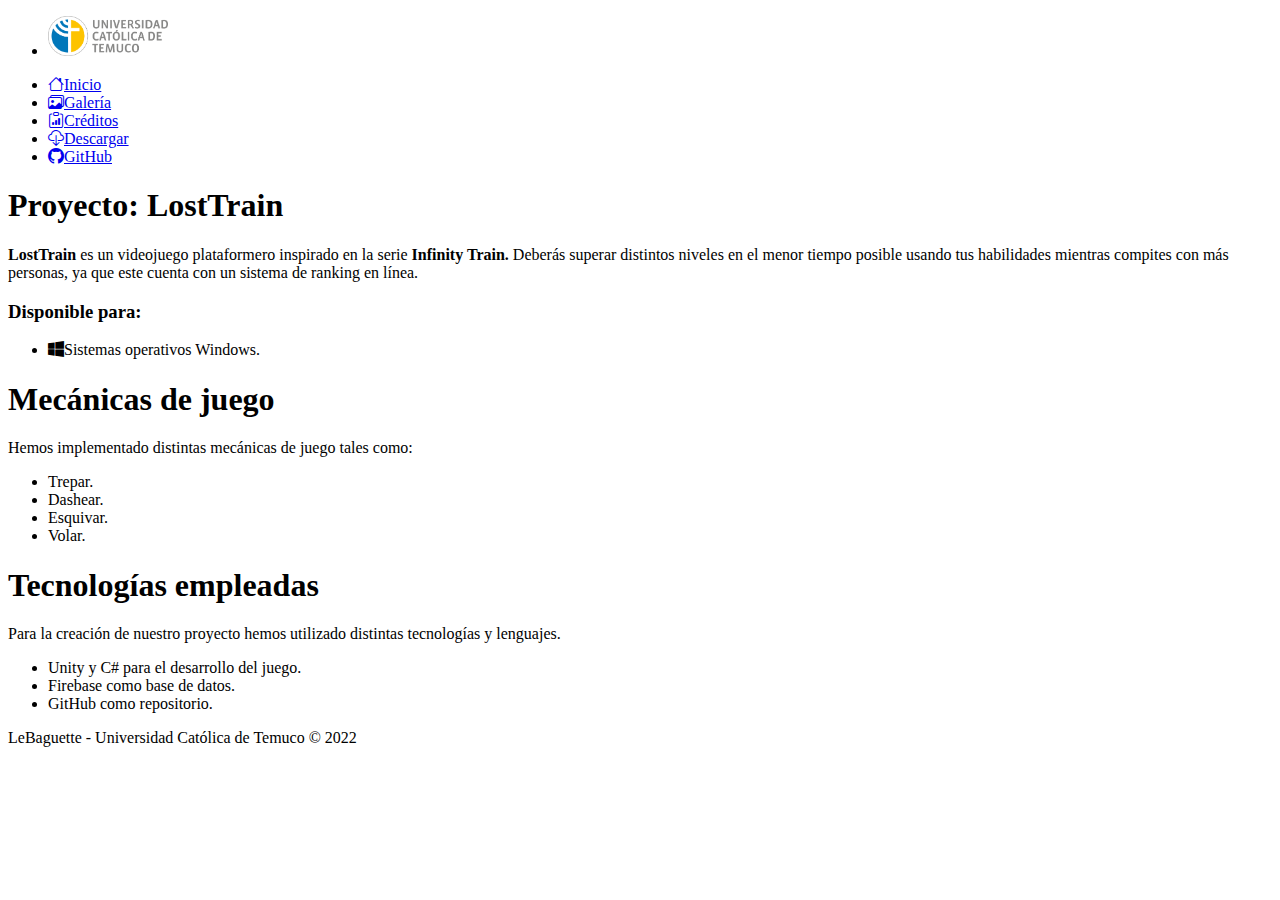
<file: index.html>
<!DOCTYPE html>
<html lang="es">

    <head>
        <meta charset="UTF-8">
        <meta http-equiv="X-UA-Compatible" content="IE=edge">
        <meta name="viewport" content="width=device-width, initial-scale=1.0">
        <link rel="icon" href="images/iconoPagina.png">
        
        <!-- Archivo de estilos -->
        <link rel="stylesheet" href="styles/estilos.css">

        <!-- Boostrap5 -->
        <link href="https://cdn.jsdelivr.net/npm/bootstrap@5.2.0-beta1/dist/css/bootstrap.min.css" rel="stylesheet" integrity="sha384-0evHe/X+R7YkIZDRvuzKMRqM+OrBnVFBL6DOitfPri4tjfHxaWutUpFmBp4vmVor" crossorigin="anonymous">
        <link rel="stylesheet" href="https://cdn.jsdelivr.net/npm/bootstrap-icons@1.8.3/font/bootstrap-icons.css">
        <script src="https://cdn.jsdelivr.net/npm/bootstrap@5.2.0-beta1/dist/js/bootstrap.bundle.min.js" integrity="sha384-pprn3073KE6tl6bjs2QrFaJGz5/SUsLqktiwsUTF55Jfv3qYSDhgCecCxMW52nD2" crossorigin="anonymous"></script>

        <title>Proyecto: LostTrain</title>
    </head>

    <!-- Header de la página -->
    <header class="container-fluid d-flex flex-wrap py-3 mb-4 border-bottom navbar-dark bg-dark">
        <div class="container">
            <div class="row">
                <div class="col-auto me-auto">
                    <ul class="nav nav-pills">
                        <li class="nav-item me-3">
                            <img class="imagenNavbar" src="images/logoUniversidad.png" alt="logoLeFroge.png">
                        </li>
                    </ul>
                </div>
                <div class="col-auto">
                    <ul class="nav nav-pills">
                        <li class="nav-item me-3">
                            <a href="index.html" class="btn btn-primary" role="button" aria-current="page">
                                <i class="bi bi-house me-2"></i>Inicio</a>
                        </li>
                        <li class="nav-item me-3">
                            <a href="galeria.html" class="btn btn-primary" role="button">
                                <i class="bi bi-images me-2"></i>Galería</a>
                        </li>
                        <li class="nav-item me-3">
                            <a href="creditos.html" class="btn btn-primary" role="button">
                                <i class="bi bi-clipboard-data me-2"></i>Créditos</a>
                        </li>
                        <li class="nav-item me-3">
                            <a href="descargar.html" class="btn btn-primary" role="button">
                                <i class="bi bi-cloud-download me-2"></i>Descargar</a>
                        </li>
                        <li class="nav-item">
                            <a href="https://github.com/carayauct/LeBaguette" class="btn btn-primary" role="button" target="_blank" rel="noopener noreferrer">
                                <i class="bi bi-github me-2"></i>GitHub</a>
                        </li>
                    </ul>
                </div>
            </div>
        </div>
    </header>

    <body>
        <!-- Presentación del proyecto -->
        <div class="container-md">

            <div class="p-4 mb-4 bg-light border rounded-4">
                <div class="container-fluid py-5">
                    <h1 class="display-5 fw-bold">Proyecto: LostTrain</h1>
                    <p class="col-md-12 fs-5">
                        <b>LostTrain</b> es un videojuego plataformero inspirado en la serie <b>Infinity Train.</b> Deberás superar
                        distintos niveles en el menor tiempo posible usando tus habilidades mientras compites con más personas, ya
                        que este cuenta con un sistema de ranking en línea.

                        <h3>Disponible para:</h2>
                        <ul class="col-md-12 fs-5">
                            <li><i class="bi bi-windows me-2"></i>Sistemas operativos Windows.</li>
                        </ul>
                    </p>
                </div>
            </div>

            <div class="row align-items-md-stretch">
                <div class="col-md-6">
                    <div class="h-100 p-4 bg-light border rounded-4">
                        <h1 class="display-5 fw-bold">Mecánicas de juego</h1>
                        <p class="col-md-12 fs-5">Hemos implementado distintas mecánicas de juego tales como: </p>
                        <ul class="col-md-12 fs-5">
                            <li>Trepar.</li>
                            <li>Dashear.</li>
                            <li>Esquivar.</li>
                            <li>Volar.</li>
                        </ul>
                    </div>
                </div>

                <div class="col-md-6">
                    <div class="h-100 p-4 bg-light border rounded-4">
                        <h1 class="display-5 fw-bold">Tecnologías empleadas</h1>
                        <p class="col-md-12 fs-5">Para la creación de nuestro proyecto hemos utilizado distintas tecnologías y lenguajes.</p>
                        <ul class="col-md-12 fs-5">
                            <li>Unity y C# para el desarrollo del juego.</li>
                            <li>Firebase como base de datos.</li>
                            <li>GitHub como repositorio.</li>
                        </ul>
                    </div>
                </div>                
            </div>

            <footer class="pt-3 mt-4 text-muted border-top">
                LeBaguette - Universidad Católica de Temuco © 2022
            </footer>
            
        </div>

    </body>
    
</html>
</file>
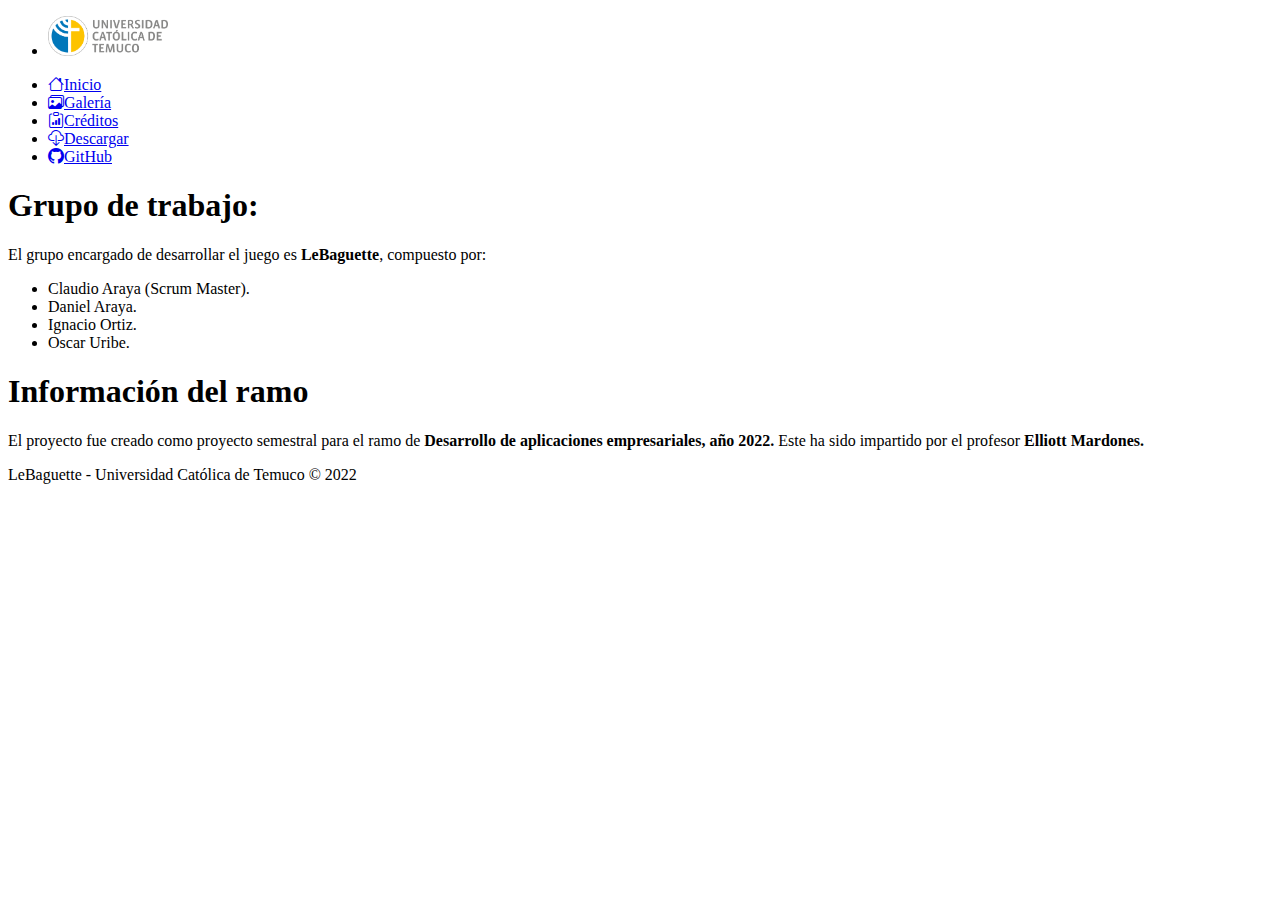
<file: creditos.html>
<!DOCTYPE html>
<html lang="es">

    <head>
        <meta charset="UTF-8">
        <meta http-equiv="X-UA-Compatible" content="IE=edge">
        <meta name="viewport" content="width=device-width, initial-scale=1.0">
        <link rel="icon" href="images/iconoPagina.png">
        
        <!-- Archivo de estilos -->
        <link rel="stylesheet" href="styles/estilos.css">

        <!-- Boostrap5 -->
        <link href="https://cdn.jsdelivr.net/npm/bootstrap@5.2.0-beta1/dist/css/bootstrap.min.css" rel="stylesheet" integrity="sha384-0evHe/X+R7YkIZDRvuzKMRqM+OrBnVFBL6DOitfPri4tjfHxaWutUpFmBp4vmVor" crossorigin="anonymous">
        <link rel="stylesheet" href="https://cdn.jsdelivr.net/npm/bootstrap-icons@1.8.3/font/bootstrap-icons.css">
        <script src="https://cdn.jsdelivr.net/npm/bootstrap@5.2.0-beta1/dist/js/bootstrap.bundle.min.js" integrity="sha384-pprn3073KE6tl6bjs2QrFaJGz5/SUsLqktiwsUTF55Jfv3qYSDhgCecCxMW52nD2" crossorigin="anonymous"></script>

        <title>Proyecto: LostTrain</title>
    </head>

    <!-- Header de la página -->
    <header class="container-fluid d-flex flex-wrap py-3 mb-4 border-bottom navbar-dark bg-dark">
        <div class="container">
            <div class="row">
                <div class="col-auto me-auto">
                    <ul class="nav nav-pills">
                        <li class="nav-item me-3">
                            <img class="imagenNavbar" src="images/logoUniversidad.png" alt="logoLeFroge.png">
                        </li>
                    </ul>
                </div>
                <div class="col-auto">
                    <ul class="nav nav-pills">
                        <li class="nav-item me-3">
                            <a href="index.html" class="btn btn-primary" role="button" aria-current="page">
                                <i class="bi bi-house me-2"></i>Inicio</a>
                        </li>
                        <li class="nav-item me-3">
                            <a href="galeria.html" class="btn btn-primary" role="button">
                                <i class="bi bi-images me-2"></i>Galería</a>
                        </li>
                        <li class="nav-item me-3">
                            <a href="creditos.html" class="btn btn-primary" role="button">
                                <i class="bi bi-clipboard-data me-2"></i>Créditos</a>
                        </li>
                        <li class="nav-item me-3">
                            <a href="descargar.html" class="btn btn-primary" role="button">
                                <i class="bi bi-cloud-download me-2"></i>Descargar</a>
                        </li>
                        <li class="nav-item">
                            <a href="https://github.com/carayauct/LeBaguette" class="btn btn-primary" role="button" target="_blank" rel="noopener noreferrer">
                                <i class="bi bi-github me-2"></i>GitHub</a>
                        </li>
                    </ul>
                </div>
            </div>
        </div>
    </header>

    <body>
        <!-- Presentación del proyecto -->
        <div class="container-md">

            <div class="row align-items-md-stretch">
                <div class="col-md-6">
                    <div class="h-100 p-4 bg-light border rounded-4">
                        <h1 class="display-5 fw-bold">Grupo de trabajo:</h1>
                        <p class="col-md-12 fs-5">El grupo encargado de desarrollar el juego es <b>LeBaguette</b>,
                            compuesto por: </p>
                        <ul class="col-md-12 fs-5">
                            <li>Claudio Araya (Scrum Master).</li>
                            <li>Daniel Araya.</li>
                            <li>Ignacio Ortiz.</li>
                            <li>Oscar Uribe.</li>
                        </ul>
                    </div>
                </div>

                <div class="col-md-6">
                    <div class="h-100 p-4 bg-light border rounded-4">
                        <h1 class="display-5 fw-bold">Información del ramo</h1>
                        <p class="col-md-12 fs-5">El proyecto fue creado como proyecto semestral para el ramo de 
                            <b>Desarrollo de aplicaciones empresariales, año 2022.</b> Este ha sido impartido por el profesor
                            <b>Elliott Mardones.</b>
                        </p>
                    </div>
                </div>
            </div>

            <footer class="pt-3 mt-4 text-muted border-top">
                LeBaguette - Universidad Católica de Temuco © 2022
            </footer>
            
        </div>

    </body>

</html>
</file>
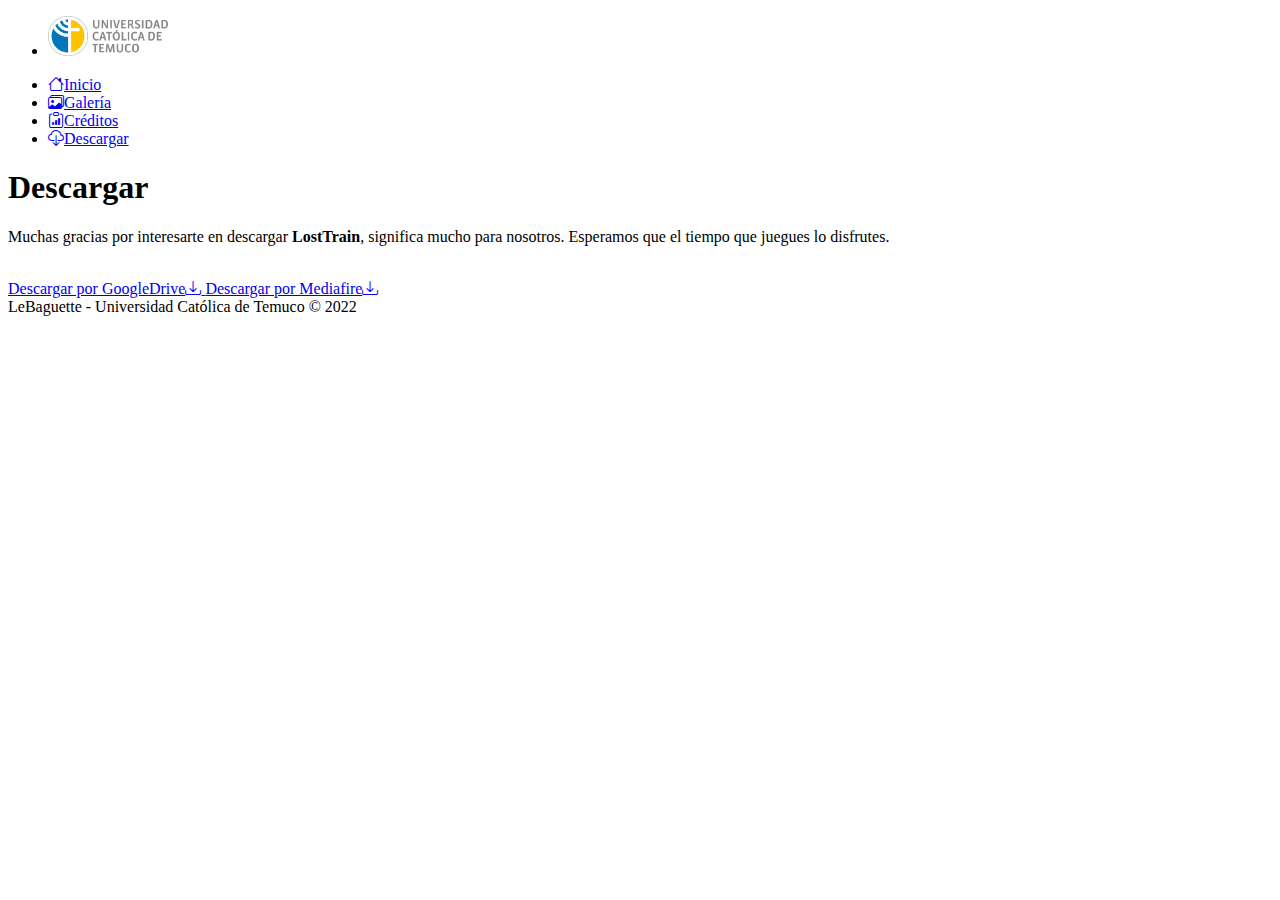
<file: descargar.html>
<!DOCTYPE html>
<html lang="es">

    <head>
        <meta charset="UTF-8">
        <meta http-equiv="X-UA-Compatible" content="IE=edge">
        <meta name="viewport" content="width=device-width, initial-scale=1.0">
        <link rel="icon" href="images/iconoPagina.png">
        
        <!-- Archivo de estilos -->
        <link rel="stylesheet" href="styles/estilos.css">

        <!-- Boostrap5 -->
        <link href="https://cdn.jsdelivr.net/npm/bootstrap@5.2.0-beta1/dist/css/bootstrap.min.css" rel="stylesheet" integrity="sha384-0evHe/X+R7YkIZDRvuzKMRqM+OrBnVFBL6DOitfPri4tjfHxaWutUpFmBp4vmVor" crossorigin="anonymous">
        <link rel="stylesheet" href="https://cdn.jsdelivr.net/npm/bootstrap-icons@1.8.3/font/bootstrap-icons.css">
        <script src="https://cdn.jsdelivr.net/npm/bootstrap@5.2.0-beta1/dist/js/bootstrap.bundle.min.js" integrity="sha384-pprn3073KE6tl6bjs2QrFaJGz5/SUsLqktiwsUTF55Jfv3qYSDhgCecCxMW52nD2" crossorigin="anonymous"></script>

        <title>Descargar el juego</title>
    </head>
    
    <!-- Header de la página -->
    <header class="container-fluid d-flex flex-wrap py-3 mb-4 border-bottom navbar-dark bg-dark">
        <div class="container">
            <div class="row">
                <div class="col-auto me-auto">
                    <ul class="nav nav-pills">
                        <li class="nav-item me-3">
                            <img class="imagenNavbar" src="images/logoUniversidad.png" alt="logoLeFroge.png">
                        </li>
                    </ul>
                </div>
                <div class="col-auto">
                    <ul class="nav nav-pills">
                        <li class="nav-item me-3">
                            <a href="index.html" class="btn btn-primary" role="button" aria-current="page">
                                <i class="bi bi-house me-2"></i>Inicio</a>
                        </li>
                        <li class="nav-item me-3">
                            <a href="galeria.html" class="btn btn-primary" role="button">
                                <i class="bi bi-images me-2"></i>Galería</a>
                        </li>
                        <li class="nav-item me-3">
                            <a href="creditos.html" class="btn btn-primary" role="button">
                                <i class="bi bi-clipboard-data me-2"></i>Créditos</a>
                        </li>
                        <li class="nav-item me-3">
                            <a href="descargar.html" class="btn btn-primary" role="button">
                                <i class="bi bi-cloud-download me-2"></i>Descargar</a>
                        </li>
                    </ul>
                </div>
            </div>
        </div>
    </header>

    <body>
        <div class="container-md">

            <!-- Descargar el proyecto -->
            <div class="p-4 mb-4 bg-light border rounded-4">
                <div class="container-fluid py-5">
                    <h1 class="display-5 fw-bold">Descargar</h1>
                    <p class="col-md-12 fs-5">
                        Muchas gracias por interesarte en descargar <b>LostTrain</b>, significa mucho para nosotros.
                        Esperamos que el tiempo que juegues lo disfrutes.
                    </p><br>

                    <!-- Botón de descargar el juego -->
                    <a href="https://drive.google.com/file/d/1YP_k1Rz-EUEDTHuBg1Dardx_h37pIoKc/view?usp=sharing" class="btn btn-success" role="button" aria-current="page" target="_blank" rel="noopener noreferrer">
                        Descargar por GoogleDrive<i class="bi bi-download m-2"></i>
                    </a>
                    <a href="https://www.mediafire.com/file/3b767jcfx9fdbsw/LostTrain.rar/file" class="btn btn-primary" role="button" aria-current="page" target="_blank" rel="noopener noreferrer">
                        Descargar por Mediafire<i class="bi bi-download m-2"></i>
                    </a>
                </div>
            </div>

            <footer class="pt-3 mt-4 text-muted border-top">
                LeBaguette - Universidad Católica de Temuco © 2022
            </footer>
        </div>

    </body>

</html>
</file>
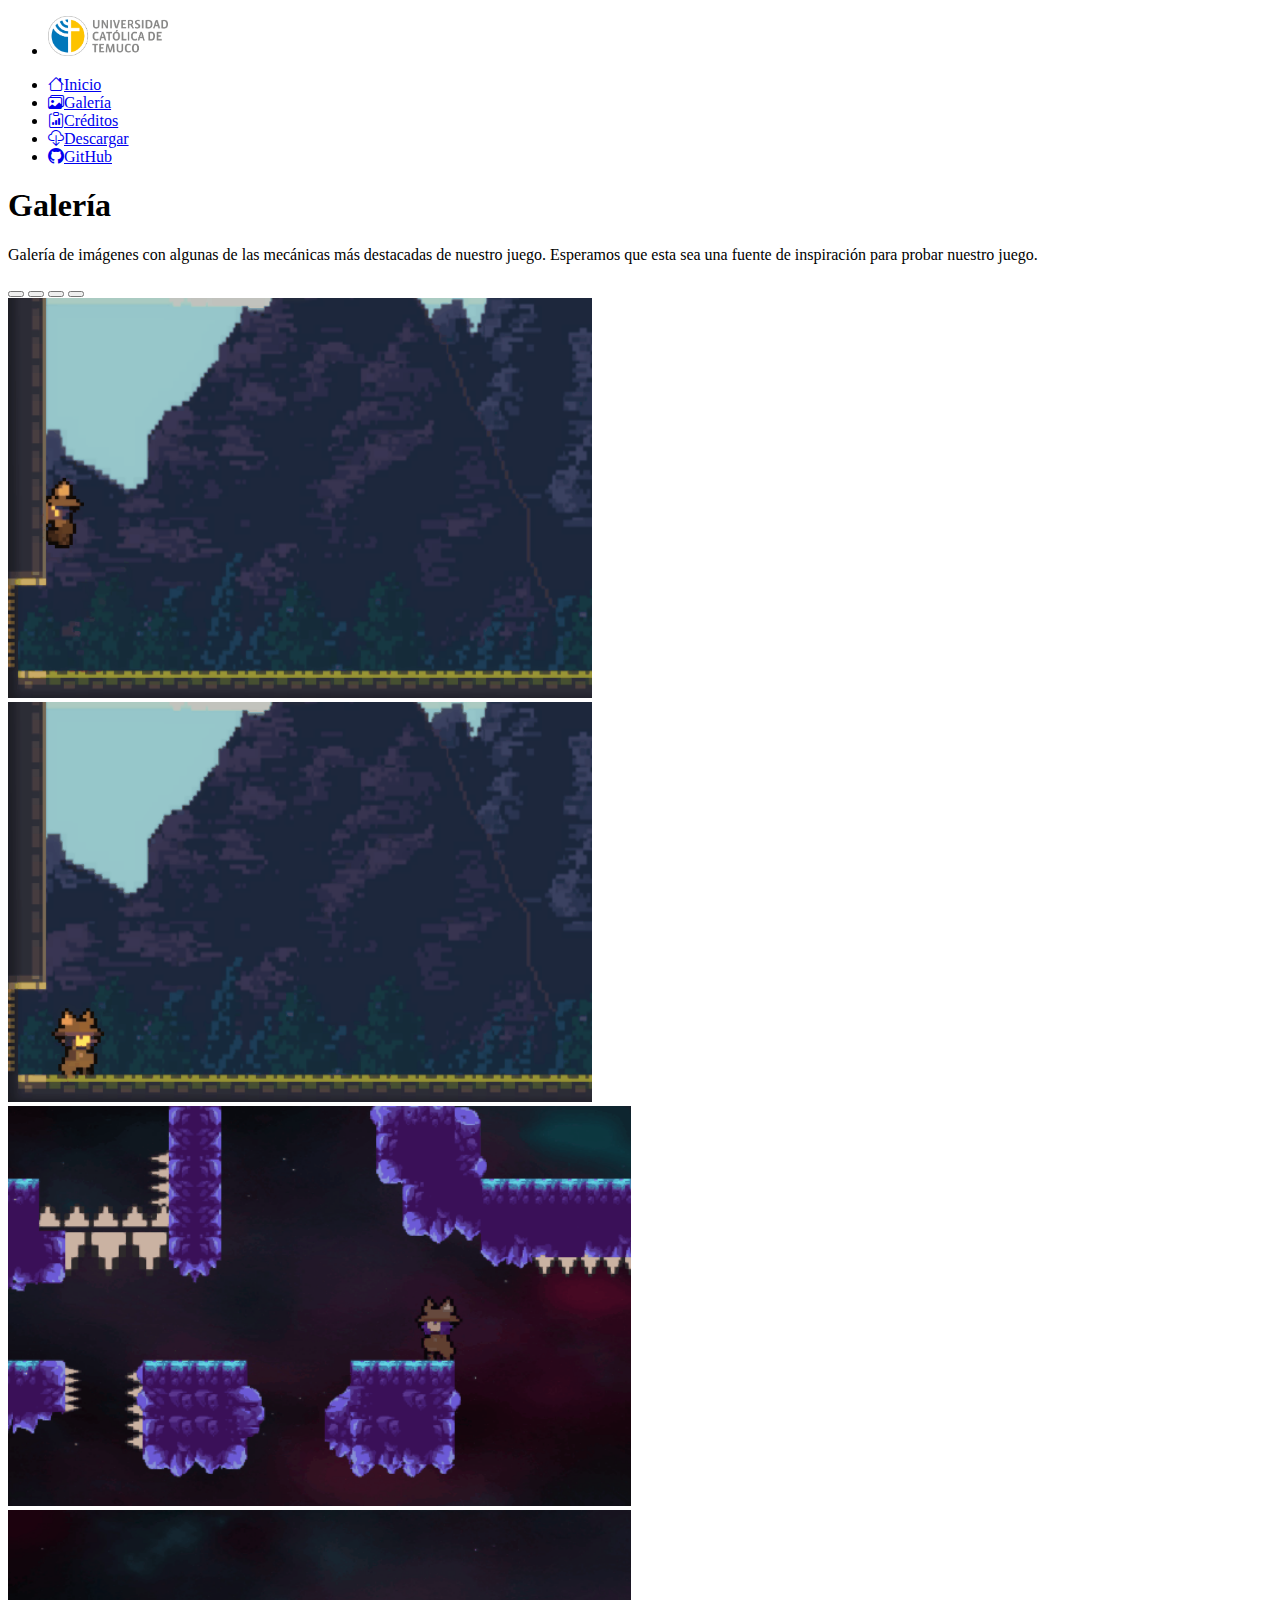
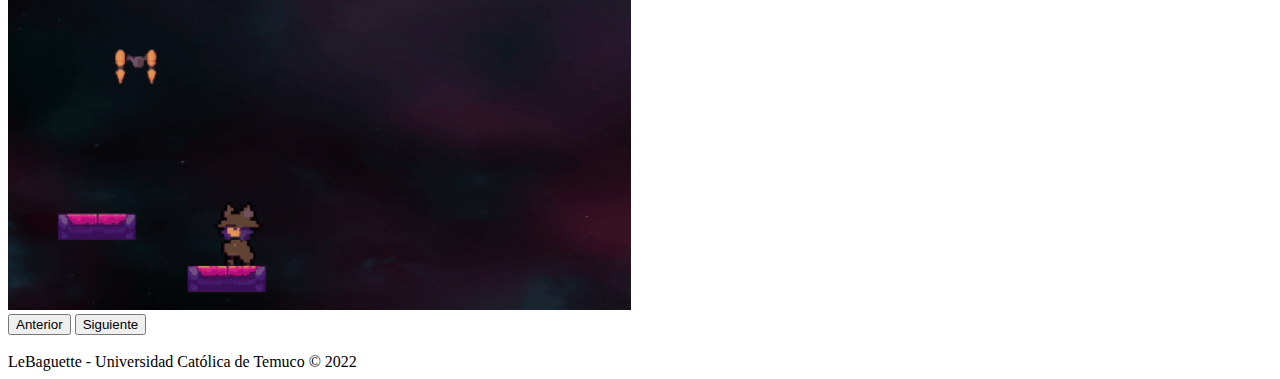
<file: galeria.html>
<!DOCTYPE html>
<html lang="es">

    <head>
        <meta charset="UTF-8">
        <meta http-equiv="X-UA-Compatible" content="IE=edge">
        <meta name="viewport" content="width=device-width, initial-scale=1.0">
        <link rel="icon" href="images/iconoPagina.png">
        
        <!-- Archivo de estilos -->
        <link rel="stylesheet" href="styles/estilos.css">

        <!-- Boostrap5 -->
        <link href="https://cdn.jsdelivr.net/npm/bootstrap@5.2.0-beta1/dist/css/bootstrap.min.css" rel="stylesheet" integrity="sha384-0evHe/X+R7YkIZDRvuzKMRqM+OrBnVFBL6DOitfPri4tjfHxaWutUpFmBp4vmVor" crossorigin="anonymous">
        <link rel="stylesheet" href="https://cdn.jsdelivr.net/npm/bootstrap-icons@1.8.3/font/bootstrap-icons.css">
        <script src="https://cdn.jsdelivr.net/npm/bootstrap@5.2.0-beta1/dist/js/bootstrap.bundle.min.js" integrity="sha384-pprn3073KE6tl6bjs2QrFaJGz5/SUsLqktiwsUTF55Jfv3qYSDhgCecCxMW52nD2" crossorigin="anonymous"></script>

        <title>Galería del juego</title>
    </head>
    
    <!-- Header de la página -->
    <header class="container-fluid d-flex flex-wrap py-3 mb-4 border-bottom navbar-dark bg-dark">
        <div class="container">
            <div class="row">
                <div class="col-auto me-auto">
                    <ul class="nav nav-pills">
                        <li class="nav-item me-3">
                            <img class="imagenNavbar" src="images/logoUniversidad.png" alt="logoLeFroge.png">
                        </li>
                    </ul>
                </div>
                <div class="col-auto">
                    <ul class="nav nav-pills">
                        <li class="nav-item me-3">
                            <a href="index.html" class="btn btn-primary" role="button" aria-current="page">
                                <i class="bi bi-house me-2"></i>Inicio</a>
                        </li>
                        <li class="nav-item me-3">
                            <a href="galeria.html" class="btn btn-primary" role="button">
                                <i class="bi bi-images me-2"></i>Galería</a>
                        </li>
                        <li class="nav-item me-3">
                            <a href="creditos.html" class="btn btn-primary" role="button">
                                <i class="bi bi-clipboard-data me-2"></i>Créditos</a>
                        </li>
                        <li class="nav-item me-3">
                            <a href="descargar.html" class="btn btn-primary" role="button">
                                <i class="bi bi-cloud-download me-2"></i>Descargar</a>
                        </li>
                        <li class="nav-item">
                            <a href="https://github.com/carayauct/LeBaguette" class="btn btn-primary" role="button" target="_blank" rel="noopener noreferrer">
                                <i class="bi bi-github me-2"></i>GitHub</a>
                        </li>
                    </ul>
                </div>
            </div>
        </div>
    </header>

    <body>
        <div class="container-md">
            <!-- Título -->
            <div class="p-4 mb-4 bg-light border rounded-4">
                <div class="container-fluid py-5">
                    <h1 class="display-5 fw-bold">Galería</h1>

                    <p class="col-md-12 fs-5">
                        Galería de imágenes con algunas de las mecánicas más destacadas de nuestro juego. Esperamos que esta sea
                        una fuente de inspiración para probar nuestro juego.
                    </p>
                </div>
            </div>

            <!-- Carrusel con imágenes del juego -->
            <div class="row justify-content-center">
    
                <div class="col-6">

                    <div id="carouselExampleIndicators" class="carousel slide" data-bs-ride="true">
                        <div class="carousel-indicators">
                            <button type="button" data-bs-target="#carouselExampleIndicators" data-bs-slide-to="0" class="active" aria-current="true" aria-label="Slide 1"></button>
                            <button type="button" data-bs-target="#carouselExampleIndicators" data-bs-slide-to="1" aria-label="Slide 2"></button>
                            <button type="button" data-bs-target="#carouselExampleIndicators" data-bs-slide-to="2" aria-label="Slide 3"></button>
                            <button type="button" data-bs-target="#carouselExampleIndicators" data-bs-slide-to="3" aria-label="Slide 4"></button>
                        </div>
                        <div class="carousel-inner">
                            <div class="carousel-item active">
                                <img src="images/jugadorTrepar.gif" class="d-block w-100 fotoGif" alt="jugadorTrepar.gif">
                            </div>
                            <div class="carousel-item">
                                <img src="images/jugadorDash.gif" class="d-block w-100 fotoGif" alt="jugadorDash.gif">
                            </div>
                            <div class="carousel-item">
                                <img src="images/jugadorEsquivar.gif" class="d-block w-100 fotoGif" alt="jugadorEsquivar.gif">
                            </div>
                            <div class="carousel-item">
                                <img src="images/jugadorVolar.gif" class="d-block w-100 fotoGif" alt="jugadorVolar.gif">
                            </div>
                        </div>
                        <button class="carousel-control-prev" type="button" data-bs-target="#carouselExampleIndicators" data-bs-slide="prev">
                            <span class="carousel-control-prev-icon" aria-hidden="true"></span>
                            <span class="visually-hidden">Anterior</span>
                        </button>
                        <button class="carousel-control-next" type="button" data-bs-target="#carouselExampleIndicators" data-bs-slide="next">
                            <span class="carousel-control-next-icon" aria-hidden="true"></span>
                            <span class="visually-hidden">Siguiente</span>
                        </button>
                    </div>
                </div>
            </div><br>            

            <footer class="pt-3 mt-4 text-muted border-top">
                LeBaguette - Universidad Católica de Temuco © 2022
            </footer>
        </div>

    </body>

</html>
</file>
<file: styles/estilos.css>
img.imagenNavbar{
    height: auto;
    width: 120px;
    margin-left: auto;
}

img.fotoGif{
    height: 400px;
    width: auto;
}
</file>
